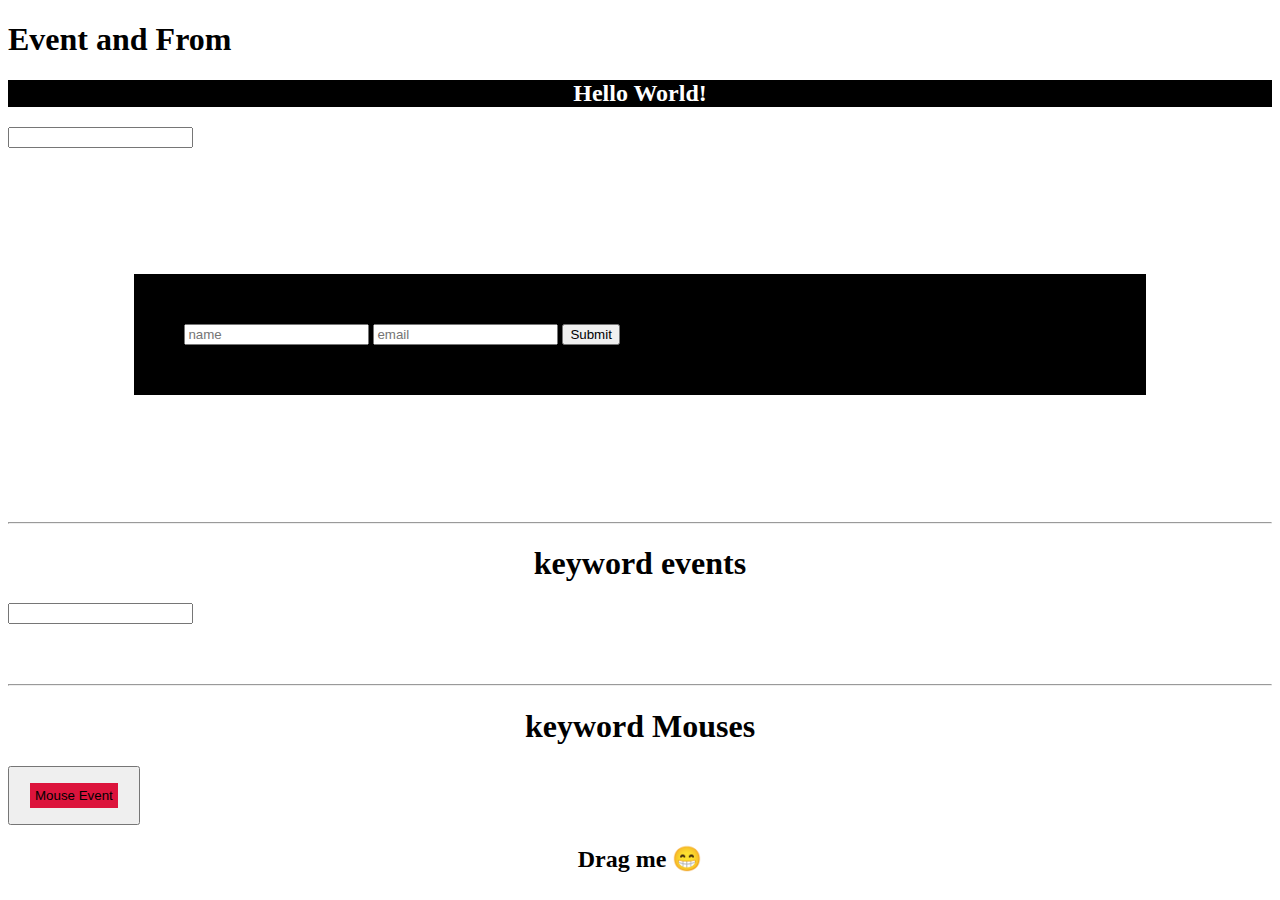
<file: JS/Event-3/index.html>
<!DOCTYPE html>
<html lang="en">
<head>
    <meta charset="UTF-8">
    <meta name="viewport" content="width=device-width, initial-scale=1.0">
    <title>Document</title>
</head>
<body>

    <h1>Event and From</h1>
    <h2 style="text-align: center; background: #000 ; color: #fff;">Hello World!</h2>
    <input type="text" id="userName">

<div style=" background: #000; color: #fff; padding: 50px; margin: 10%;">
     <form action="">
        <input type="text" placeholder="name"> 
        <input type="email" placeholder="email">
        <button>Submit</button>
    </form>
</div>


<hr>
<!-- keyword events -->
 <h1 class="header1" style="text-align: center; font-family: cursive;">keyword events </h1>
 <input class="input1" type="text" name="" id="" >

<!-- keyword mouse -->
 <hr style="margin-top: 60px;">
<h1 class="header1" style="text-align: center; font-family: cursive;">keyword Mouses </h1>

<button class="mus" style="padding: 20px;"><span style="background-color: crimson; padding: 5px;">Mouse Event</span> </button>

<h2 draggable="true" style="text-align: center; font-family: cursive;">Drag me 😁</h2>


<!-- <script src="Event1.js"></script> -->
<!-- <script src="keywordEvent.js"></script> -->
<script src="mouse.js"></script>
</body>
</html>
</file>
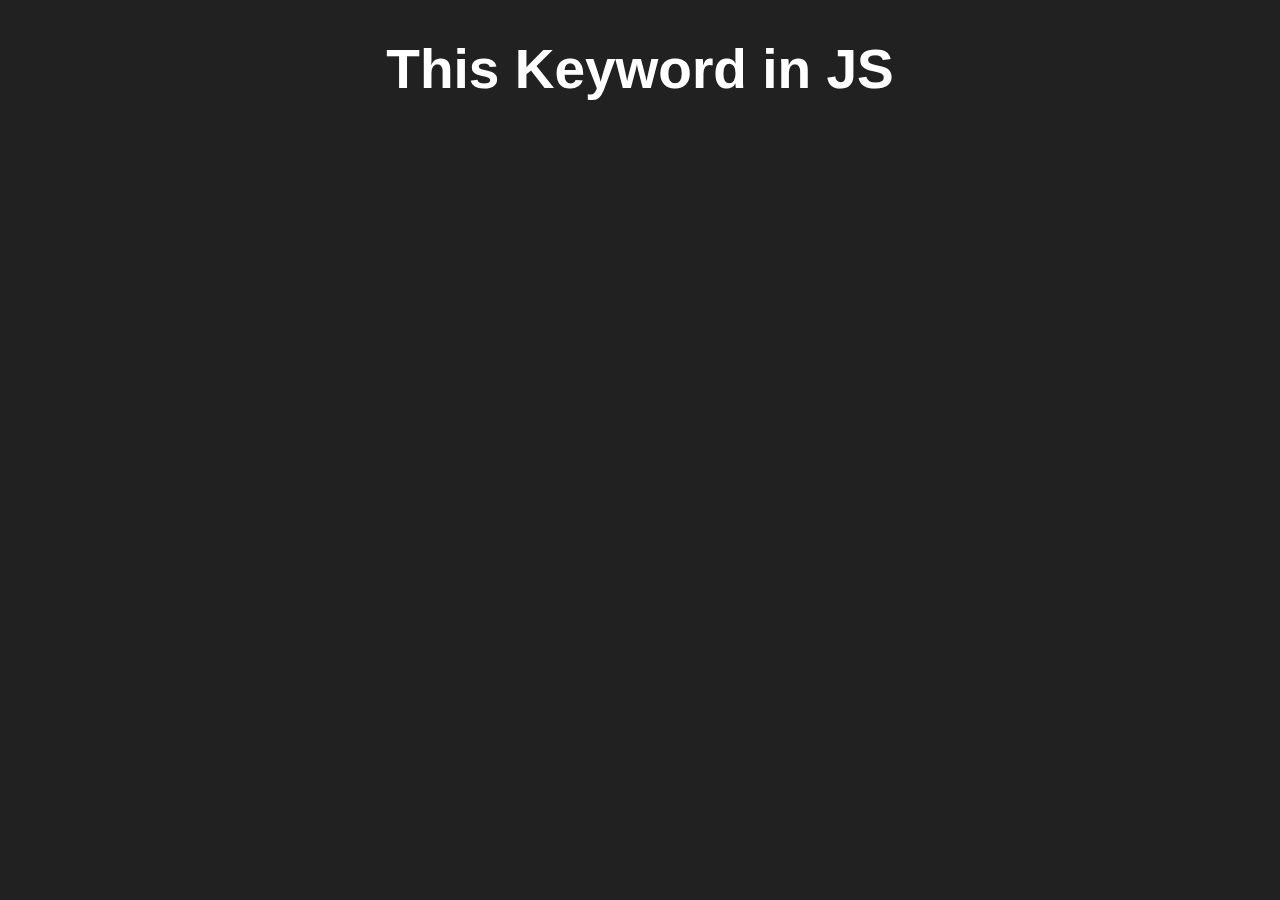
<file: JS/PART-1/index.html>
<!DOCTYPE html>
<html lang="en">
  <head>
    <meta charset="UTF-8">
    <meta name="viewport" content="width=device-width, initial-scale=1.0">
    <link rel="stylesheet" href="style.css">
    <!-- <script src="this.js" defer></script> -->
  </head>
  <body> 

    <h1 class="header">This Keyword in JS</h1>
   
    <!-- <script src="string.js"></script> -->
    <!-- <script src="math.js"></script> -->
    <!-- <script src="obj.js"></script> -->
    <!-- <script src="array.js"></script> -->
    <script src="array2-Rajesh.js"></script>
  </body>
</html>
</file>
<file: JS/PART-1/style.css>
/* body{
  background-color: #212121;
  color: #fff;
}

#mainDiv{
  background-color: rgb(182, 133, 182);
  width: 90%;
  padding: 20px;
  margin: auto;
  display: grid;
  grid-template-columns: repeat(3, 100px);
  grid-template-rows: repeat(3,100px);
  grid-gap:  5px;
}

div{
  font-size: 30px;
  font-weight: bold;
  display: flex;
  justify-content: center;
  align-items: center;
  cursor: pointer;
}
  
  .div1{
    background: crimson;
  }
  
  .div2{
    background: cyan;
  }
  
  .div3{
    background: darkgreen;
  }
  
  .div4{
    background: darkorange; 
  }
  
  .div5{
    background: rgb(22, 18, 155);
  }
 
 */

 body{
  background-color: #212121;
  color: #fff;
}

 h1{
  text-align: center;
  font-family: sans-serif;
  font-size: 55px;
 }
</file>
